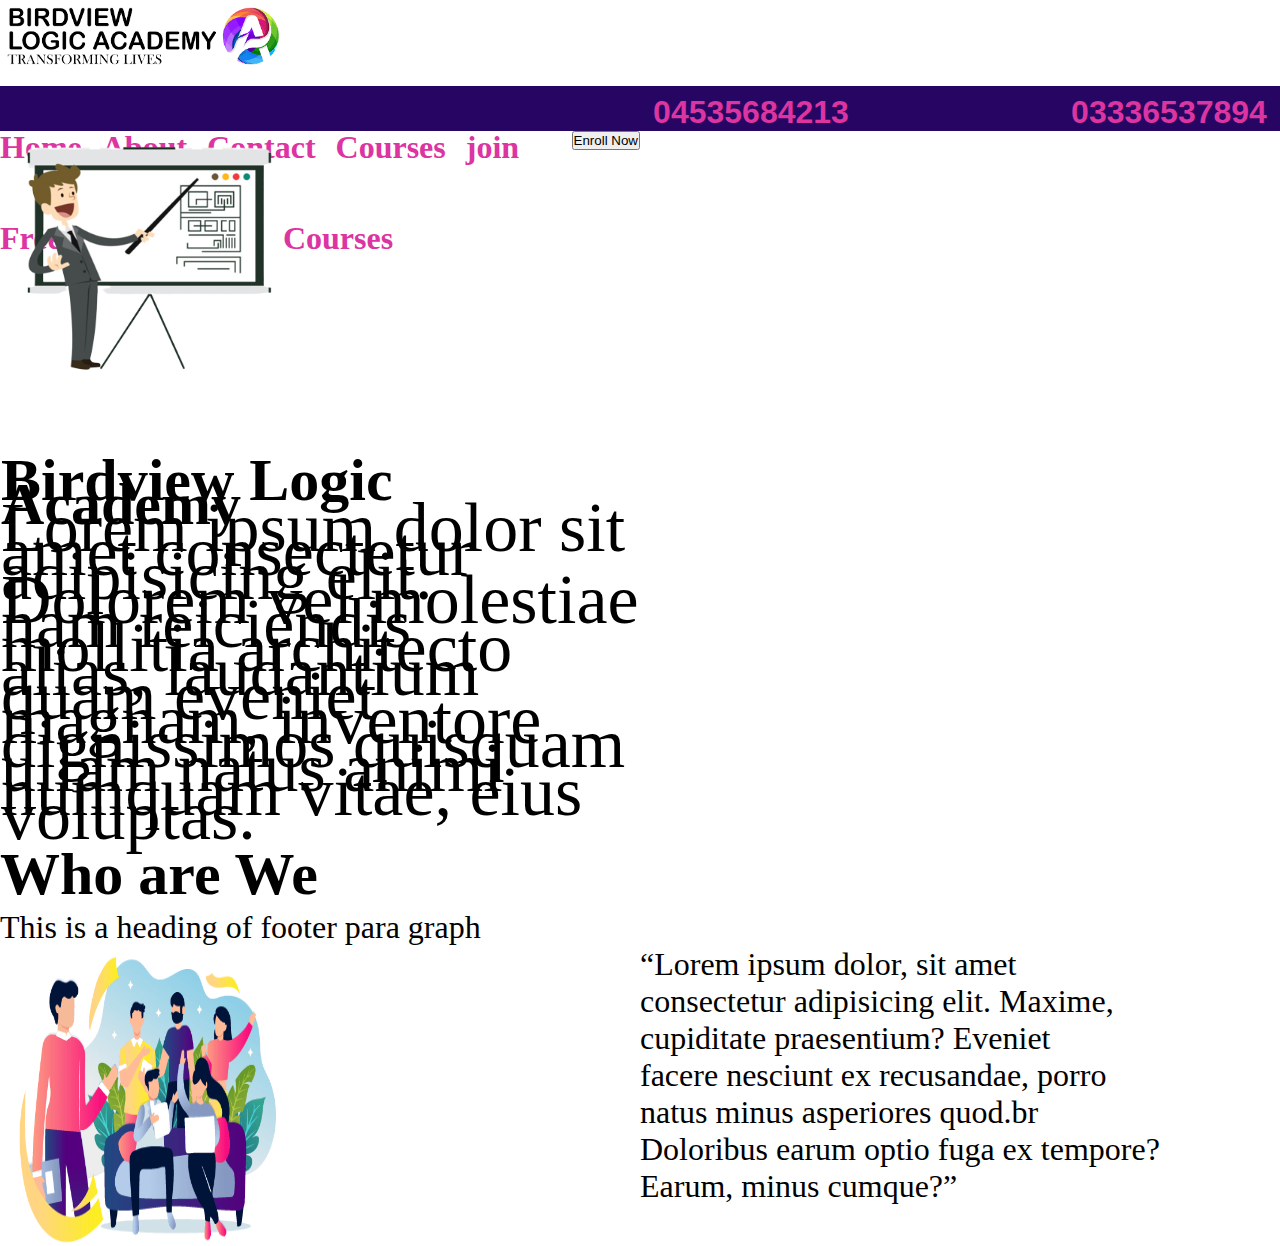
<file: index.html>
<!DOCTYPE html>
<html lang="en">
<head>
    <meta charset="UTF-8">
    <meta name="viewport" content="width=device-width, initial-scale=1.0">
    <link rel="shortcut icon" href="./pic.jpeg" type="image/x-icon">
    <link rel="stylesheet" href="style.css">
    <title> Assignment Document</title>
</head>
<body>
    <header>
        <div class="head">
            <img src="./logo.png" alt="" width="10px" height="10px">
        </div>
        <div class="phone">
            <a>04535684213</a> 
            <a>03336537894</a>
        </div>
    </header>
    <br><br>
    <section>
        <div class="navbar">
            <a>Home</a> 
            <a>About</a> 
            <a>Contact </a>
            <a>Courses</a>
            <a>join</a> 
            <a>Freelancing</a> 
            <a>Email </a>
            <a>Courses</a>
        </div>
    </section>
    <section>
        <div>
            <button>Enroll Now</button>
        </div>
    </section>
    <section>
        <div class="main">
        <div class="leftside">
        <img src="./bvlogic.png" height="500px" width="50%"></div>
        <div class="content">
            <h1>Birdview Logic Academy</h1>
            <p>Lorem ipsum dolor sit amet consectetur <br>adipisicing elit. Dolorem vel molestiae nam reiciendis <br> mollitia architecto alias, laudantium quam eveniet <br> magnam, inventore dignissimos quisquam <br> ullam natus animi numquam vitae, eius voluptas.</p>
        
        </div>
    </div>
    </section>
    <section>
        <h2>Who are We</h2>
       <p>This is a heading of footer para graph</p>
   
    </section>
    <section>
        <div class="about">
            <img src="./bvlogic.png2.png" alt="">
        </div>
        <div class="para">  
            <p> <q>Lorem ipsum dolor, sit amet <br> consectetur adipisicing elit. Maxime, <br>cupiditate praesentium? Eveniet <br> facere nesciunt ex recusandae, porro <br> natus minus asperiores quod.br <br> Doloribus earum optio fuga ex tempore? <br> Earum, minus cumque?</q></p>
        </div>
    </section>
    <footer>
        
    </footer>
    
</body>
</html>
</file>
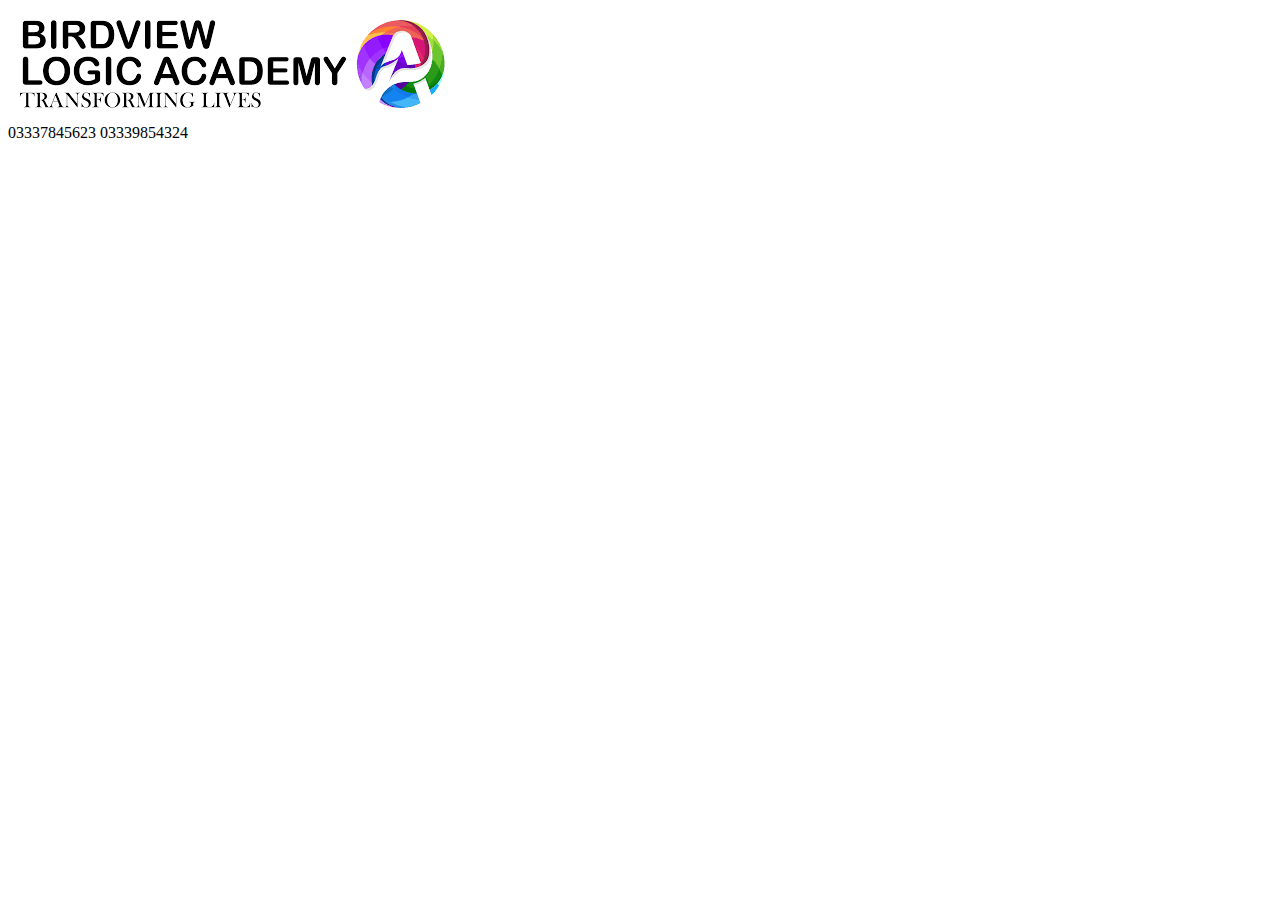
<file: Assignment_New/index.html>
<!DOCTYPE html>
<html lang="en">
<head>
    <meta charset="UTF-8">
    <meta name="viewport" content="width=device-width, initial-scale=1.0">
    <link rel="shortcut icon" href="./" type="image/x-icon">
    <link rel="shortcut icon" href="./logo.png" type="image/x-icon">
    <title>Document Assignment</title>
</head>
<body>
    <header>
        <div class="pic">
            <img src="./logo.png" alt="">
        </div>
        <div class="phone">03337845623 03339854324</div>
    </header>
    
</body>
</html>
</file>
<file: style.css>
*{
    margin: 0px;
    padding: 0px;
    /* font-size: xx-large; */
}
.head{
  
    width: 50%;
    height: 50px;
    /* font-size: larger; */
}
.phone{
     float: right;
    width: 50%;
    height: 200px;
    font: 5em sans-serif;
    word-spacing: 200px;
     color: red;
    display: inline-block;
    text-align: center;
     /* background-color: brown;  */
}
.navbar{
    width: 100vw;
    height: 5vh;
    margin: 0px;
    padding: 0px;
    font-size: 5rem;
    /* word-spacing: 25px; */
    background-color: rgb(38, 5, 99);
}
a{
    color: rgb(220, 52, 161);
    font-size: 2rem;
    font-weight: 800;
    /* word-spacing: 500px; */
    text-decoration: none;
    display: inline-block;
} 
button{
    float: right;
}
.main{
    font-size: 35px;
    line-height: 96px
}
.img{
width: 50%;
background-size: cover;
display: inline-block;
float: left;
height: 5opx;
margin: 0px;
}
h1{ margin-top: 50px;
    font-weight: 300px; 
    font-size: 60px;
    display: inline -block; 
    margin-top: 50px;

}
.content{
    height: auto;
    width: 50%;
    /* font-size: 16px; */
    line-height: 24px;
    margin-left: 1px;
    display: inline;
    /* flex-direction: row; */
    display: list-item;
    
}
h2{
    font-size: 60px;
}
p{
    display: inline-block;
    font-size: 2em;
}
.about{
    height: 300px;
    float: left;
    width: 50%;
    display: flex;
}
.leftside{
    width: 50%;
}
img{
    height: auto;
    width: 45%;
}
.para{
    display: inline;
    text-align:right
    float: right;
}
</file>
